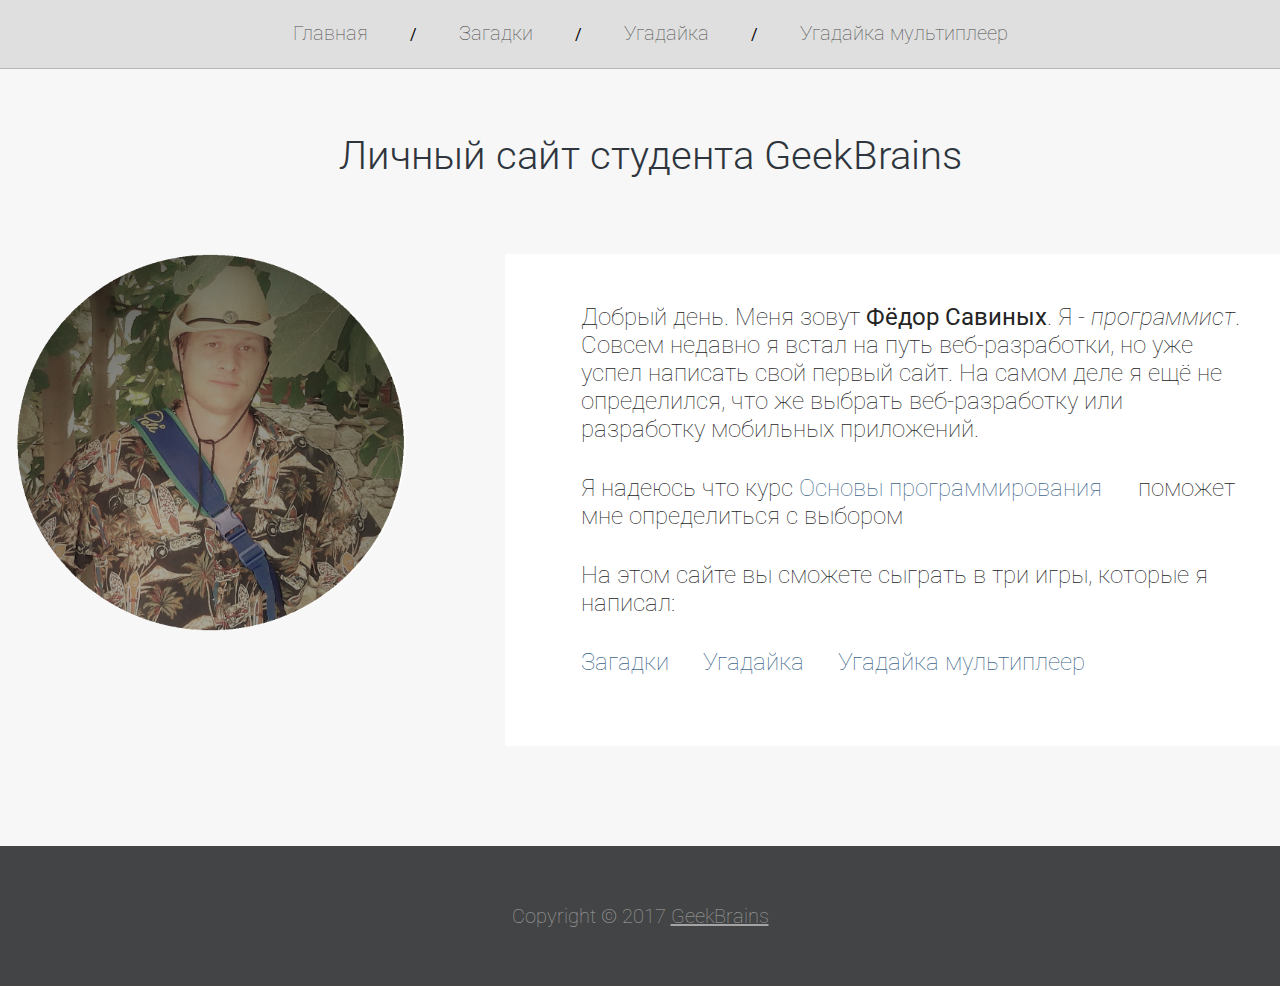
<file: index.html>
<!DOCTYPE html>
<html>
<head>
    <meta charset="utf-8">
    <title>Личный сайт студента GeekBrains</title>
    <link rel="stylesheet" href="style.css"> 
</head>
<body>
    <div id="content">
        <div id="header">
            <a href="index.html">Главная</a> <span>/</span>
            <a href="Riddles.html">Загадки</a> <span>/</span>
            <a href="Guess_1.html">Угадайка</a> <span>/</span>
            <a href="Guess_2.html">Угадайка мультиплеер</a>
        </div>
        <h1>Личный сайт студента GeekBrains</h1>
        <div id="center"> 
            <img src="img/Face.jpg" alt="фотография">
            <div id="box_text">
                <p>Добрый день. Меня зовут <b>Фёдор Савиных</b>. Я - <i>программист</i>. Совсем недавно я встал на путь веб-разработки, но уже успел написать свой первый сайт.
                На самом деле я ещё не определился, что же выбрать веб-разработку или разработку мобильных приложений.</p>
                <p>Я надеюсь что курс <a href="https://geekbrains.ru/courses/2" target="_blank">Основы программирования</a> поможет мне определиться с выбором</p>
                <p>На этом сайте вы сможете сыграть в три игры, которые я написал: </p> 
                <a href="Riddles.html">Загадки</a> <a href="Guess_1.html">Угадайка</a> <a href="Guess_2.html">Угадайка мультиплеер</a>
                <br>
                <br> 
            </div>
        </div>
    </div>
    <div id="footer">Copyright © 2017 <a href="https://geekbrains.ru/" target="_blank">GeekBrains</a></div>
</body>

</html>
</file>
<file: style.css>
@import url(https://fonts.googleapis.com/css?family=Roboto:400,100,100italic,300,300italic,400italic,500,500italic,700,700italic,900,900italic);

* {
    margin: 0;
    padding: 0;
}

body {
    background-color: #f7f7f7;
    font-family: 'Roboto', sans-serif;
}

#header {
    min-width: 1300px;
    border-bottom: 1px solid #b5b7ba;
    background-color: #dfdfdf;
    margin: 0 auto;
    height: 50px;
    text-align: center;
    padding-top: 18px;
}

#header #selected {
    color: #000;
}

#center {
    width: 1300px;
    margin: 0 auto;
}

#header a {
    color: #4d4d4d;
    font-size: 20px;
    font-weight: 100;
    text-align: left;
    text-decoration: none;
    height: 30px;
    line-height: 30px;
    display: inline-block;
}

#header span {
    padding: 0 38px;
}

#content {
    height: 806px;
    min-width: 1300px;
    margin: 0 auto;
    min-height: calc(100vh - 140px); 
}

#content h1 {
    width: 100%;
    float: left;
    text-align: center;
    color: #2e353d;
    font-size: 40px;
    font-weight: 300;
    margin-top: 63px;
    margin-bottom: 75px;
}

#content h3 {
    color: #242424;
    font-size: 35px;
    font-weight: 300;
    text-align: left;
    margin-bottom: 52px;
}

#content h5 {
    color:  #242424;
    font-size: 24px;
    text-align: left;
}

#content img {
    margin-left: 17px;
    width: 389px;
    border-radius: 50%;
}

#content #box_text {
    width: 671px;
    background-color: #ffffff;
    float: right;
    padding: 49px 48px 51px 76px;
    margin-bottom: 100px;
}

#content #box_text p {
    color: #242424;
    font-size: 24px;
    font-weight: 100;
    text-align: left;
    margin-bottom: 31px;
}

#content #box_text a  {
    color: #40678a;
    font-size: 24px;
    font-weight: 100;
    text-align: center;
    text-decoration: none;
    padding-right:30px;
}


#content .media {
    margin-right: 0;
}

#content #box {
    background-color: #ffffff;
    width: 1238px;
    margin: 170px auto 0 auto;
    padding-top: 37px;
    padding-left: 38px;
}

#content #box p {
    color: #242424;
    font-size: 24px;
    font-weight: 100;
    text-align: left;
    margin-top: 37px;
    margin-bottom: 30px;
}

#content #box p strong{
    font-weight: 400;
}
#content #box ol {
    color: #242424;
    font-size: 18px;
    font-weight: 300;
    text-align: left;
    margin-top: 37px;
    margin-bottom: 30px;
    list-style-position: inside;
}

#content #box input[type="text"] {
    border: 1px solid #a0a0a0;
    background-color: #f5f5f5;
    width: 457px;
    height: 34px;
    padding-left:10px;
    font-size:20px;
    font-weight: 100;
    margin-bottom: 12px;
}

#content #box input[type="button"] {
    display: block;
    float: left;
    background-color:  #8cbbd3;
    color:  #ffffff;
    font-size: 24px;
    font-weight: 300;
    text-align: center;
    text-decoration: none;
    margin-top: 30px;
    margin-bottom: 30px;
    padding:11px 51px;
}

#content #box input[type="button"]:hover {
    background-color: #5ba1d3;
}

#footer { /* # == id */
    background-color: #434445;
    width: 100%;
    float: left;
    height: 140px;
    text-align: center;
    color: #a4a4a4;
    font-size: 20px;
    font-weight: 100;
    line-height: 140px;
}

#footer a {
    color: inherit;
}

.radio_buttons {
    margin: 0px;
    font: 14px Tahoma;
    margin-bottom: 50px;
}
.radio_buttons div {
    float: left;
}
.radio_buttons input {
    position: absolute;
    left: -9999px;
}
.radio_buttons label {
    display: block;
    margin: 0 0 0 -1px;
    padding: 8px 10px;
    border: 1px solid #BBBBBB;
    background: linear-gradient(to bottom, #8cbbd3 0%,rgba(229,229,229,1) 100%);
    box-shadow: 0 2px 5px rgba(0, 0, 0, .12);
    cursor: pointer;
}
.radio_buttons input:checked + label {
    background: #8cbbd3;
    box-shadow: inset 0 3px 6px white;
}
.radio_buttons div:first-child label {
    margin-left: 0;
    border-top-left-radius: 4px;
    border-bottom-left-radius: 4px;
}
.radio_buttons div:last-child label {
    border-top-right-radius: 4px;
    border-bottom-right-radius: 4px;
}
</file>
